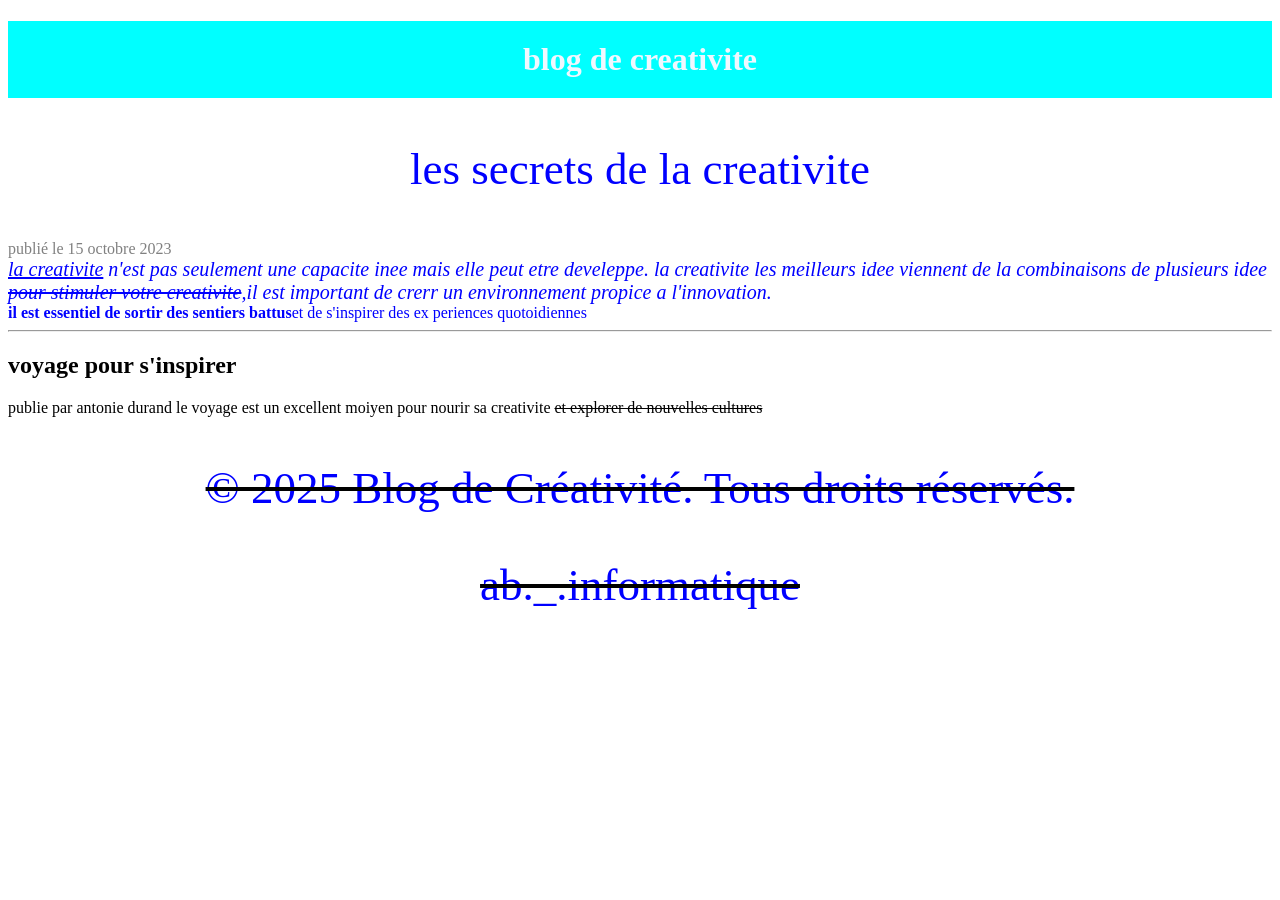
<file: abinfo.html/devoi4.html>
<!DOCTYPE html>
<html lang="fr">
<head>
    <meta charset="UTF-8">
    <meta name="viewport" content="width=device-width, initial-scale=1.0">
    <title>Document</title>
    <link rel="stylesheet" href="Styledev4.css">
</head>
<body>
    <h1>blog de creativite</h1>
    <p>les secrets de la creativite</p>
    <p1>publié le 15 octobre 2023</p1>
    <br>
    <p2><span class="souligne">la creativite</span> n'est pas seulement une capacite inee mais elle peut etre develeppe. la creativite les meilleurs idee viennent de la combinaisons de plusieurs idee</p2>
<br>
      <p3><span class="barre">pour stimuler votre creativite</span>,il est important de crerr un 
        environnement propice a l'innovation.</p3>
        <br>
        <p4><span class="bold">il est essentiel de sortir des sentiers battus</span>et de s'inspirer des ex
            periences quotoidiennes </p4>
            <br>
            <hr>
            <h2>voyage pour s'inspirer</h2>
            <p5>publie par antonie durand </p5>
           <p6> <span>le voyage est un excellent moiyen pour nourir sa creativite <span class="barre" les destinations lointenes</span>et explorer de nouvelles cultures  <p6>

<footer>
    <p>© 2025 Blog de Créativité. Tous droits réservés.</p>
    <p>ab._.informatique</p>
</footer>


</footer>


</body>


</html>
</file>
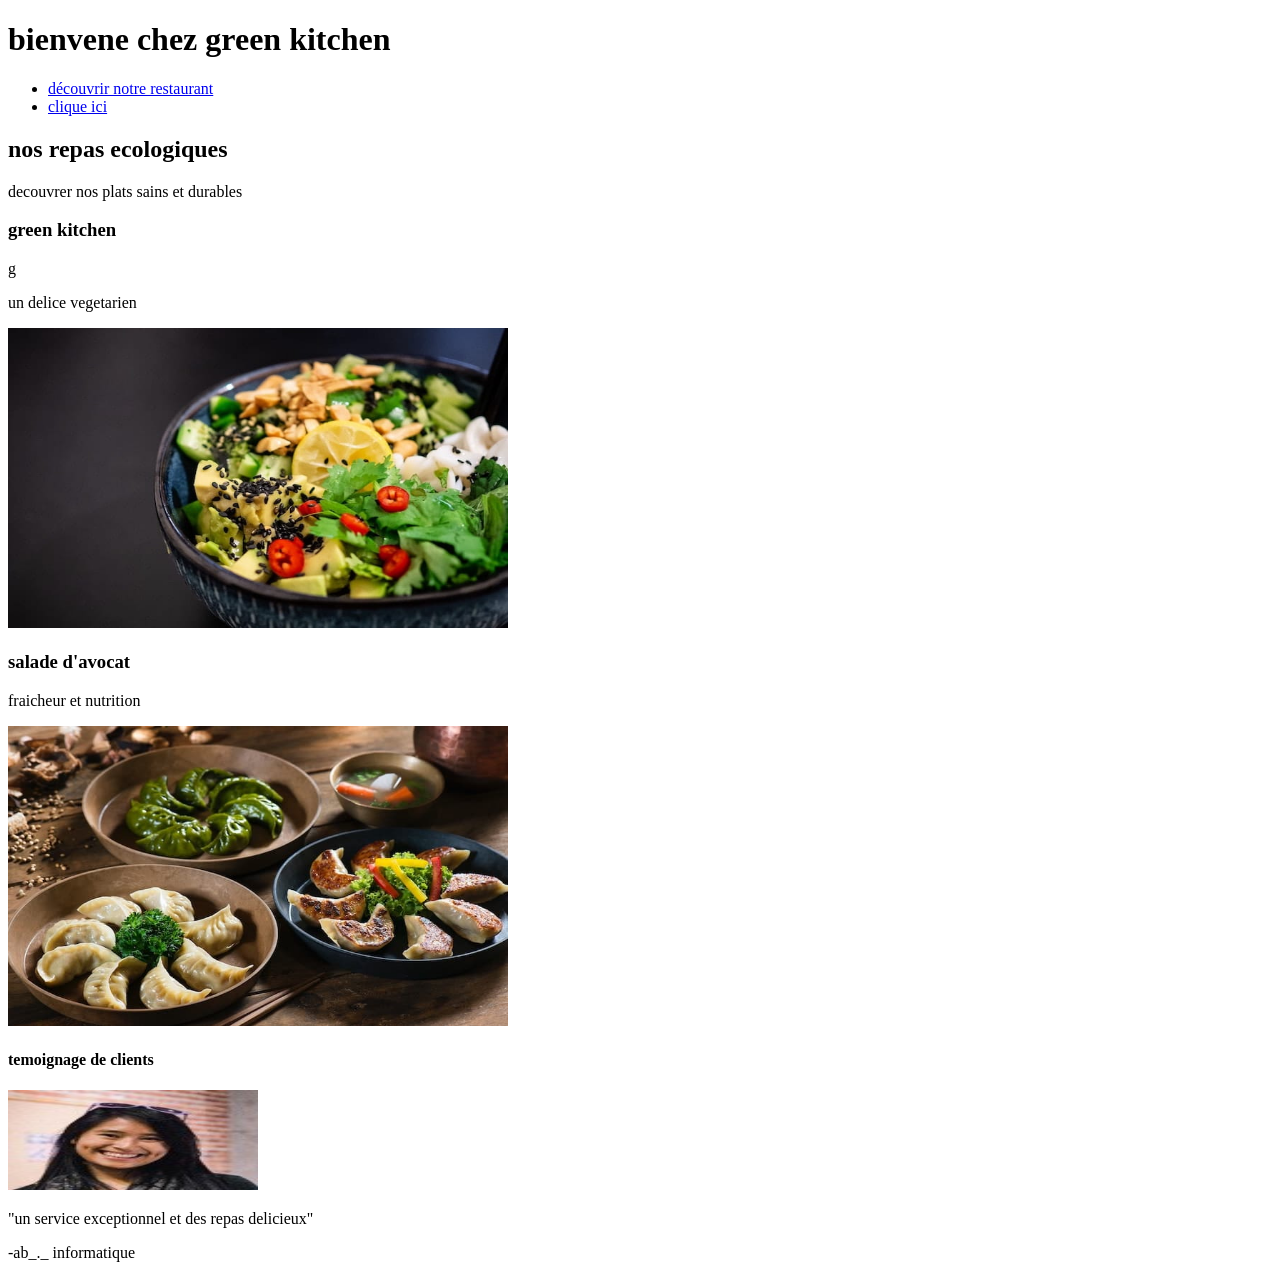
<file: abinfo.html/index2.html>
<!DOCTYPE html>
<html lang="fr">
<head>
    <meta charset="UTF-8">
    <meta name="viewport" content="width=device-width, initial-scale=1.0">
</head>
<body>
    <h1> bienvene chez green kitchen</h1>
    
    <ul>    
<li><a href="#greenkitchen">découvrir notre restaurant</a></li>
<li><a href="#temoignage">clique ici</a></li>


    </ul>
    <h2> nos repas ecologiques</h2>
    <p>decouvrer nos plats sains et durables</p>
    <h3 id="greenkitchen">green kitchen</h3>g
    <p>un delice vegetarien</p>
    <img src="image.jpeg.jpeg" alt="green kitchen" width="500" height="300">
    <h3> salade d'avocat</h3>
    <p>fraicheur et nutrition</p>
    <img src="photo.jpeg.jpeg" alt="salade d'avocat" width="500" height="300">
    <h4 id="temoignage">temoignage de clients</h4>
    <img src="temoin.jpeg.jpeg"width="250" height="100"> 
        <p>"un service exceptionnel et des repas delicieux" </p>
            
        <p>-ab_._ informatique </p>

    
</body>
</html>
</file>
<file: abinfo.html/Styledev4.css>
h1{
color: aliceblue;    
background-color: aqua;

padding: 20px;
text-align: center;
}
p{
    color:blue;   
    text-align: center; 
    font-size: 45px;

}
p1{
    color:gray;
    text-align: left;
}
p2{
    color:blue;
    font-style: italic;
    font-size: 20px;
    .la creativite{
        text-decoration: underline;
    }
    .souligne{
        text-decoration: underline;
    }
    
    

}
p3{
    color:blue;
    font-size: 20px;
    font-style: oblique;


}
.barre{
    text-decoration: line-through;
}
p4{
    color: blue;
    .bold{
        font-weight: bold;
    }
    hr{
        border:none;
        height: 2px;
        background-color: beige;
        margin: 40px 0;
    }
    p5{
        color: gray;
        text-align: left;
        font-size: small;
    }
    p6{
        color: brown;
        text-align: left;
        text-decoration: underline;
    }
        footer {
            background-color: #1a1a2e;
            color: white;
            text-align: center;
            padding: 15px 0;
            margin-top: 20px;
        }
    
        footer p {
            margin: 5px;
            font-size: 14px;
        }
</file>
